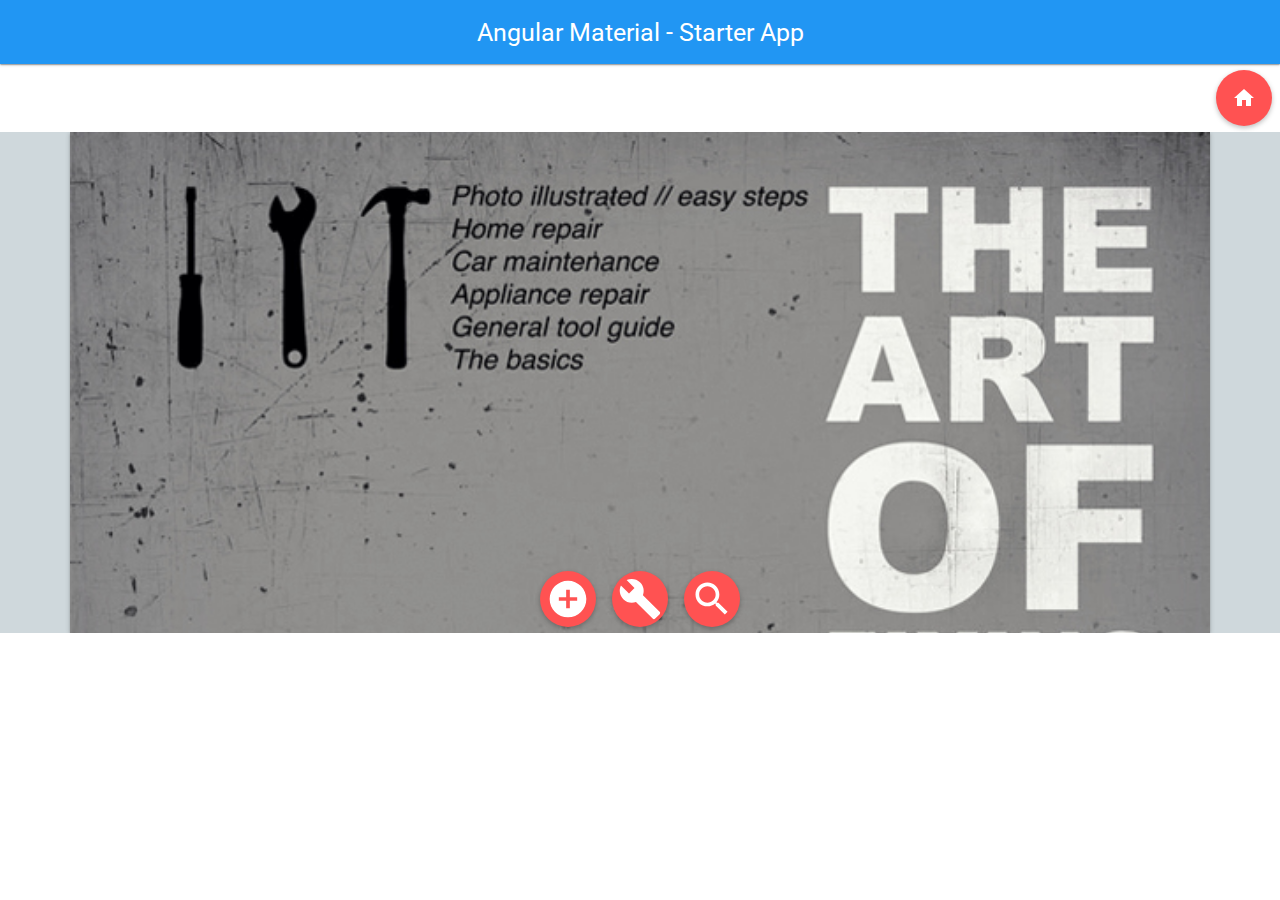
<file: index.html>
<html lang="en" >
<head>
     <meta charset="utf-8">
    <meta http-equiv="X-UA-Compatible" content="IE=edge">
    <meta name="description" content="">
    <meta name="viewport" content="initial-scale=1, maximum-scale=1, user-scalable=no" />

    <link rel='stylesheet' href='http://fonts.googleapis.com/css?family=Roboto:400,500,700,400italic'>
    
     <!-- Angular Material style sheet -->
    <link rel="stylesheet" href="/bower_components/angular-material/angular-material.css">  
 <link rel="stylesheet" href ="./mycss.css">
    
</head>
<body ng-app="ServiceApp" layout = "row" ng-cloak >
    <div flex layout = "column" tabindex="-1" role = "main" class ="md-whiteframe-z2" >
    <md-toolbar layout="row" class="md-whiteframe-z1">
            <h1>Angular Material - Starter App</h1>
        
        </md-toolbar>
    <div layout ="column">
         <md-fab-toolbar md-direction="left">
         <md-fab-trigger class="align-with-text">
            <md-button class ="md-fab md-accent">         
<md-icon md-svg-src="icons/ic_home_white_48px.svg" aria-label="Create"></md-icon>
<md-tooltip>Home
    </md-tooltip>  
             </md-fab-trigger>

             <md-toolbar>
         <md-fab-actions class="md-toolbar-tools">
           <md-button class ="md-icon-button" href="#Create">         
<md-icon md-svg-src="icons/ic_add_circle_white_48px.svg" aria-label="Create"></md-icon>
</md-button> 
<md-button class ="md-icon-button" href="#Fix">          
    <md-icon md-svg-src="icons/ic_build_white_48px.svg" aria-label="Fix" ></md-icon> 
          
          </md-button>
          <md-button class ="md-icon-button" href="#LookUp">
<md-icon md-svg-src="icons/ic_search_white_48px.svg" aria-label="Search" ></md-icon>
          
          </md-button>          
  
             
             </md-fab-actions>
         </md-toolbar>
         </md-fab-toolbar>

         </div>
       
        <md-content ng-model="homePgeView" ng-init="homePgeView=true">
            <div ng-view></div>
         
     <div layout = "column" layout-fill ng-show="homePgeView" >
           
         
         
        
         
        <md-whiteframe class ="md-whiteframe-2dp" flex layout-wrap   >
         

            <section layout="row" layout-sm="column" layout-align="center center" layout-wrap>
             
      <div layout="row" >
<md-button class ="md-fab" href="#Create">

<md-icon  md-svg-src="icons/ic_add_circle_white_48px.svg" aria-label="Create" ></md-icon>
<md-tooltip>Create
    </md-tooltip> 
    
</md-button> 
<md-button class ="md-fab" href="#Fix">          
    <md-icon md-svg-src="icons/ic_build_white_48px.svg" aria-label="Fix" ></md-icon> 
          <md-tooltip>Fix</md-tooltip>
          </md-button>
          <md-button class ="md-fab" href="#LookUp">
<md-icon md-svg-src="icons/ic_search_white_48px.svg" aria-label="Search" ></md-icon>
          <md-tooltip>Search</md-tooltip>
          </md-button>          
       </div>   

                    
    </section>
               </md-whiteframe>
        
            </div>
            
        </md-content>            
    
    <!-- Angular Material Dependencies -->
        
    <script src="/bower_components/angular/angular.js"></script>
    <script src="/bower_components/angular-aria/angular-aria.js"></script>
    <script src="/bower_components/angular-animate/angular-animate.js"></script>
    <script src="/bower_components/angular-material/angular-material.js"></script>
  <script src="./bower_components/angular-route/angular-route.min.js"></script>
        <script type="text/javascript" src ='./app.js'>   
  </script>
  
</body>
</html>
</file>
<file: mycss.css>
html, body {
  font-family: 'Roboto', sans-serif;
  font-size:14px;
  height:100%;
  margin: 0px;
  padding: 0px;
}
md-toolbar h1 {
  margin: auto;
}

md-toolbar h1 {
  font-size: 1.250em;
  font-weight: 400;
}
md-whiteframe{
    height: 100px;
    background-color: white;
    margin-left: 70px;
    margin-right: 70px;
    background: url('images/FixThings.jpg');
        -webkit-background-size: cover;
  -moz-background-size: cover;
  -o-background-size: cover;
  
    background-size: cover;
}

md-whiteframe section{
    margin-top: 38%;
   
}
md-whiteframe section md-icon{
   display: inline; 
 
}
</file>
